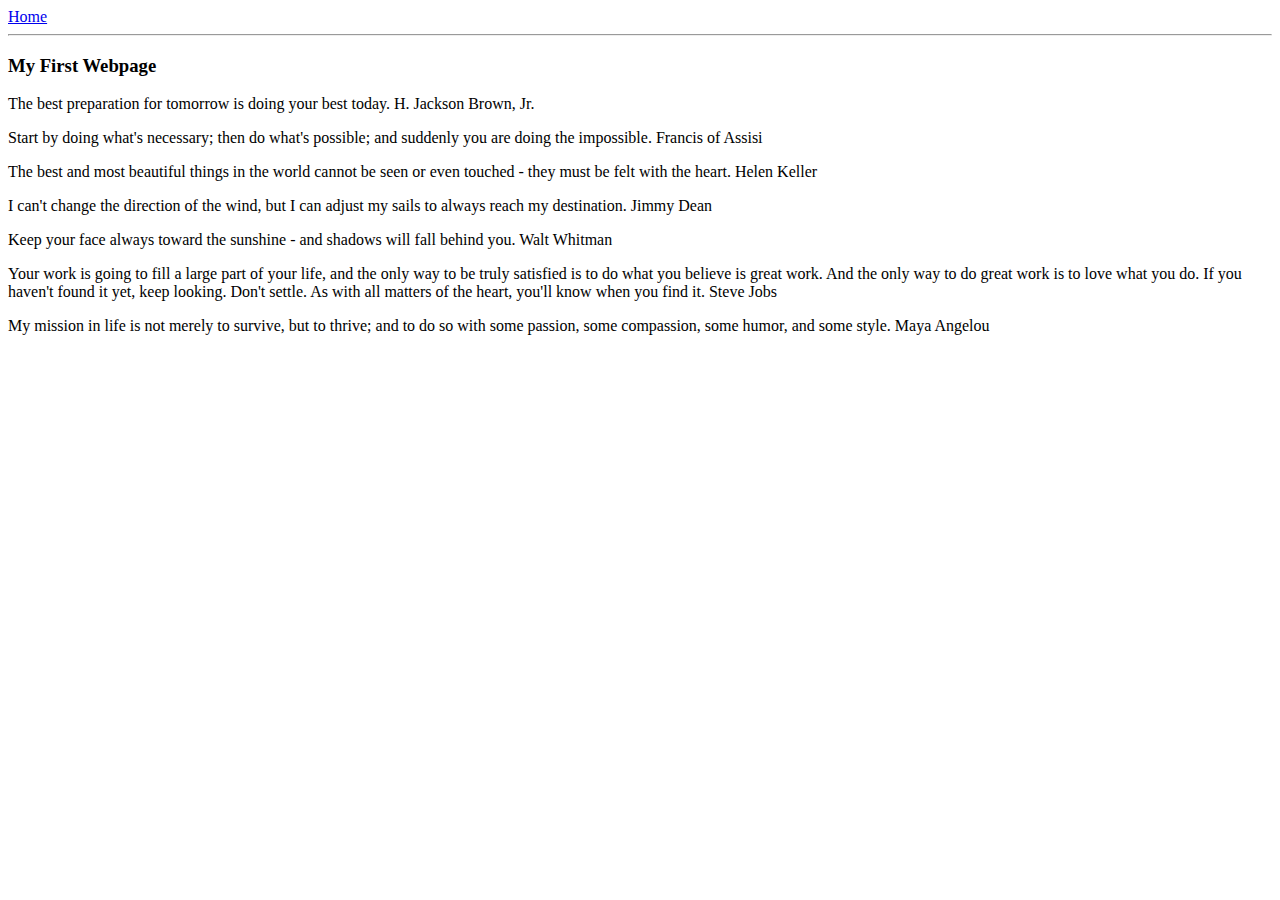
<file: ui/article-one.html>
<!DOCTYPE html>
<html>
    <head>
        <title>
            Article One | Ankur Sinha
        </title>
        <meta name="viewport" content="width=device-width, initial-scale=1"/> 
    </head>
    <body>
        <div>
            <a href="/">Home</a>
        </div>
        <HR>
        <h3>My First Webpage</h3>
            <p>The best preparation for tomorrow is doing your best today. H. Jackson Brown, Jr.</p>
            <p>Start by doing what's necessary; then do what's possible; and suddenly you are doing the impossible. Francis of Assisi</p>
            <p>The best and most beautiful things in the world cannot be seen or even touched - they must be felt with the heart. Helen Keller</p>
            <p>I can't change the direction of the wind, but I can adjust my sails to always reach my destination. Jimmy Dean
                </p>
            <p>Keep your face always toward the sunshine - and shadows will fall behind you. Walt Whitman
                </p>
            <p>Your work is going to fill a large part of your life, and the only way to be truly satisfied is to do what you believe is great work. And the only way to do great work is to love what you do. If you haven't found it yet, keep looking. Don't settle. As with all matters of the heart, you'll know when you find it. Steve Jobs
                </p>
            <p>My mission in life is not merely to survive, but to thrive; and to do so with some passion, some compassion, some humor, and some style. Maya Angelou
                </p>
    </body>

</html>
</file>
